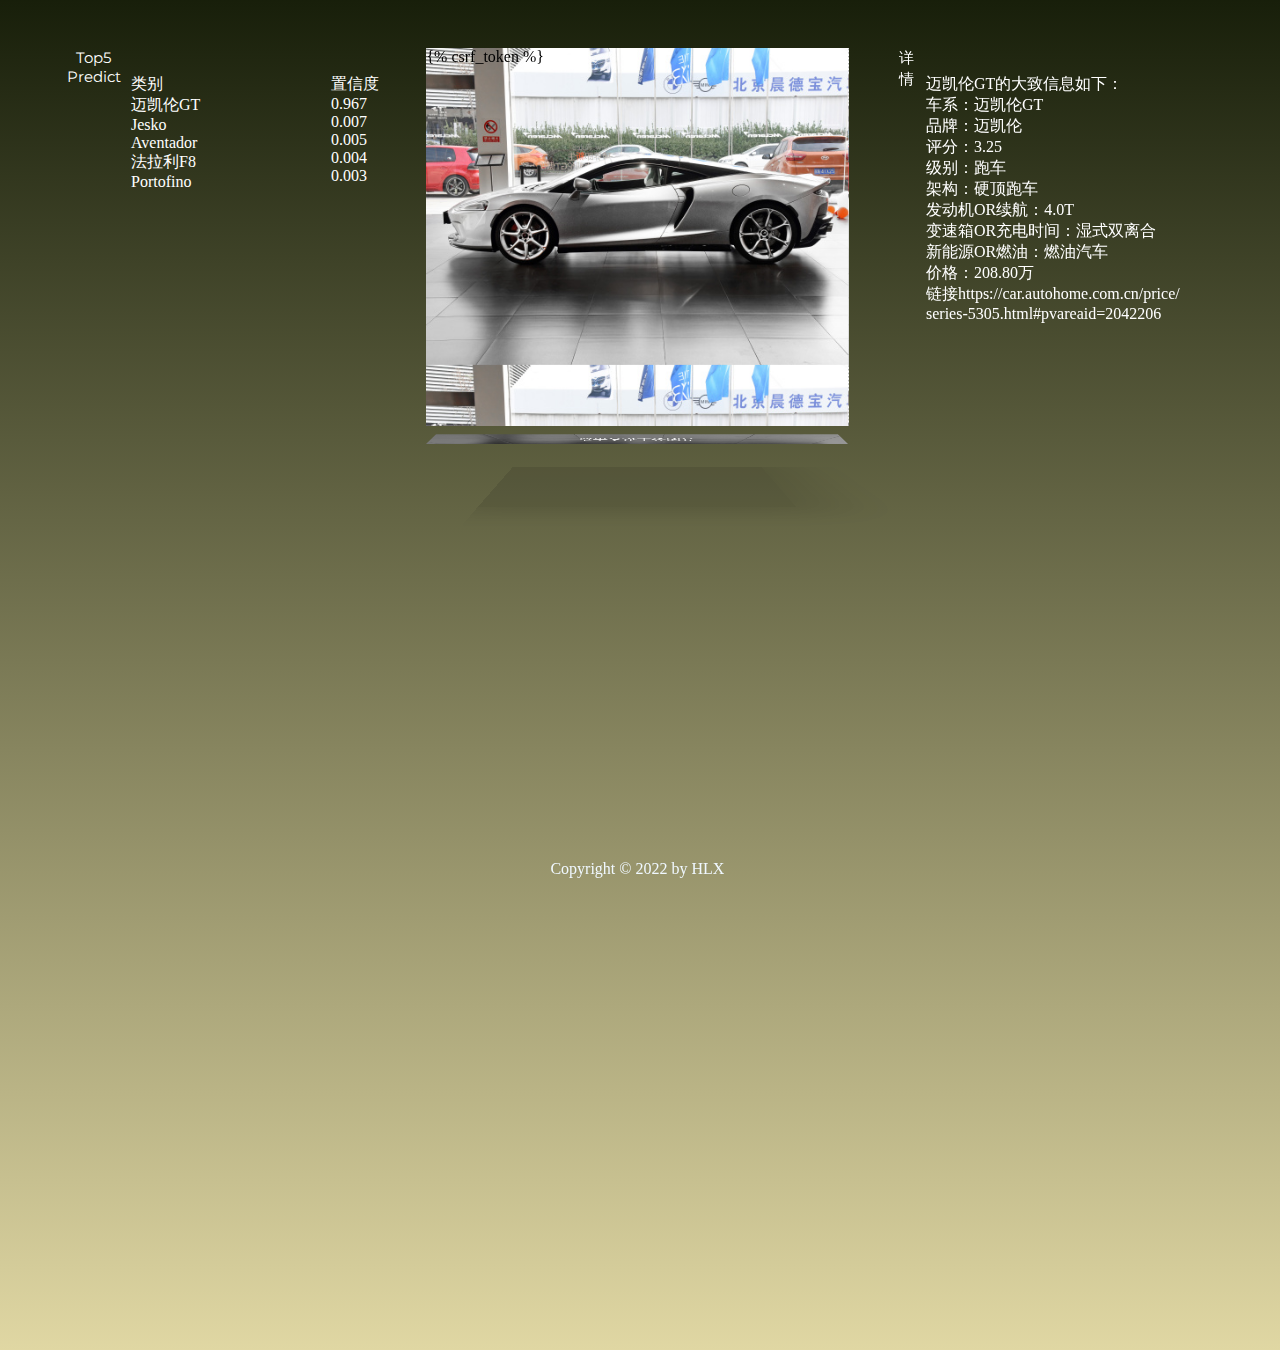
<file: CarReco/predict/templates/index.html>
<!DOCTYPE html>
<html>

<head>

  <meta charset="UTF-8">

  <title>CarReco</title>

    <style>
@import url(http://fonts.googleapis.com/css?family=Montserrat);
* { 
  margin: 0; padding: 0; 
  box-sizing: border-box; 
}
html { height: 600px; min-height: 150%; }
body { 
  min-height: 100%;
  background: linear-gradient( hsl(80,51%,8%), #E0D7A3);
}
div {
  perspective: 1000px;
  width: 33%;
  margin: 0 auto;
  margin-top: 3rem;
  vertical-align: middle;
  display: inline-flex;
  height: 100%;
}
figure { 
  margin: 0;
  width: 100%;
  height: 29.5vw;
  background: url("../static/img/show.jpg");
	background-size: 100%; 
	transform-origin: center bottom;
	transform-style: preserve-3d;
	transition: 1s transform;
 }
figure figcaption { 
  width: 100%;
  background: linear-gradient(rgba(0, 0, 0, 0.4), rgba(0, 0, 0, 0.4)), 
		url("../static/img/show.jpg");
	background-size: 100%; height: 50px;
	background-repeat: no-repeat;
  background-position: bottom;
  color: #fff; 
	position: relative; top: 29.5vw;
	transform-origin: center top;
	transform: rotateX(-89.9deg);
	font-size: 1.2vw;
  font-family: Montserrat, Arial, sans-serif;
  text-align: center;
	line-height: 3;
}
figure:before {
  content: '';
  position: absolute; top: 0; left: 0;
  width: 100%; height: 100%;
	box-shadow: 0 0 100px 50px rgba(0, 0, 0, 0.1), inset 0 0 250px 250px rgba(0, 0, 0, 0.1);
	transition: 1s;
	transform: rotateX(95deg) translateZ(-80px) scale(0.75);
	transform-origin: inherit;
}
div:hover figure { 
  transform: rotateX(75deg) translateZ(5vw); 
}
div:hover figure:before {
	box-shadow: 0 0 25px 25px rgba(0, 0, 0, 0.5), inset 0 0 250px 250px rgba(0, 0, 0, 0.5);
	transform: rotateX(-5deg) translateZ(-80px) scale(1);
	}

@media screen and (max-width: 800px) {
  div { width: 50%; } 
  figure { height: 45vw; } 
  figure figcaption { 
    top: 45vw;
    font-size: 2vw;
  } 
}

@media screen and (max-width: 500px) {
  div { 
    width: 80%; 
    margin-top: 1rem; 
  } 
  figure { 
    height: 70vw;
  } 
  figure figcaption { 
    top: 70vw;
    font-size: 3vw;
  } 
}

.pa
{
  color: #fff; font-size: 1.2vw; font-family: Montserrat, Arial, sans-serif; text-align: center;
}
</style>

  <script src="../static/js/prefixfree.min.js"></script>

</head>

<body>


  <div style="position: absolute; left: 5%;width: 30%; height: 500;">
    <p class="pa">Top5 Predict</p>
    <iframe width="200" height="500" id="periodListFrame" src="../static/txt/predict_class.html" scrolling="AUTO" frameborder=0>
    </iframe>

    <iframe width="125" height="500" id="periodListFrame" src="../static/txt/predict_conf.html" scrolling="AUTO" frameborder=0>
    </iframe>

  </div>

  <div onclick="" style="visibility: hidden;">
    
    <figure>
      <figcaption>Autumn, by Lucien Agasse</figcaption>
      
    </figure>

  </div>


  <div>
    <figure>
      <!-- <input id="upload-input"  type="file"  name="img" style="position: absolute; top: 0; bottom: 0; left: 0;right: 0; opacity: 0;" onchange="submitform2()"> -->
      <form action="/upload_file/" method="post" name="form1" enctype="multipart/form-data">
        {%  csrf_token %}
        <input name="input_file" style="display:none">
        <input type="file" name="img" style="position: absolute; top: 0; bottom: 0; left: 0;right: 0; opacity: 0;" onchange="submitform()">
      </form>
      <figcaption>点击方块上传图片</figcaption>
     
    </figure>
    
  </div>


  <div style="position: absolute; right: 0%; width: 30%; height: 100%; float: right;">
    <p class="pa">详情</p>
    <iframe width="500" height="500" id="periodListFrame" src="../static/txt/answer.html" scrolling="AUTO" frameborder=0>
    </iframe>
  </div>

  <div class="footer">
    Copyright &copy; 2022 by HLX
   </div>
   <style>
    .footer{position:fixed; bottom:20px; left:43%; height:20px; width:100%; z-index:999; color: aliceblue;}
  </style>  

  <script src='../static/js/jquery.js'></script>

	<script type="text/javascript">

    document.getElementById('periodListFrame').contentWindow.document.body.style.color='white';

    function submitform(){
      document.form1.submit();
      /*$('#form1').ajaxSubmit({
          success: function() {
              // do call back
          }
      });*/
    }
  </script>


</body>

</html>
</file>
